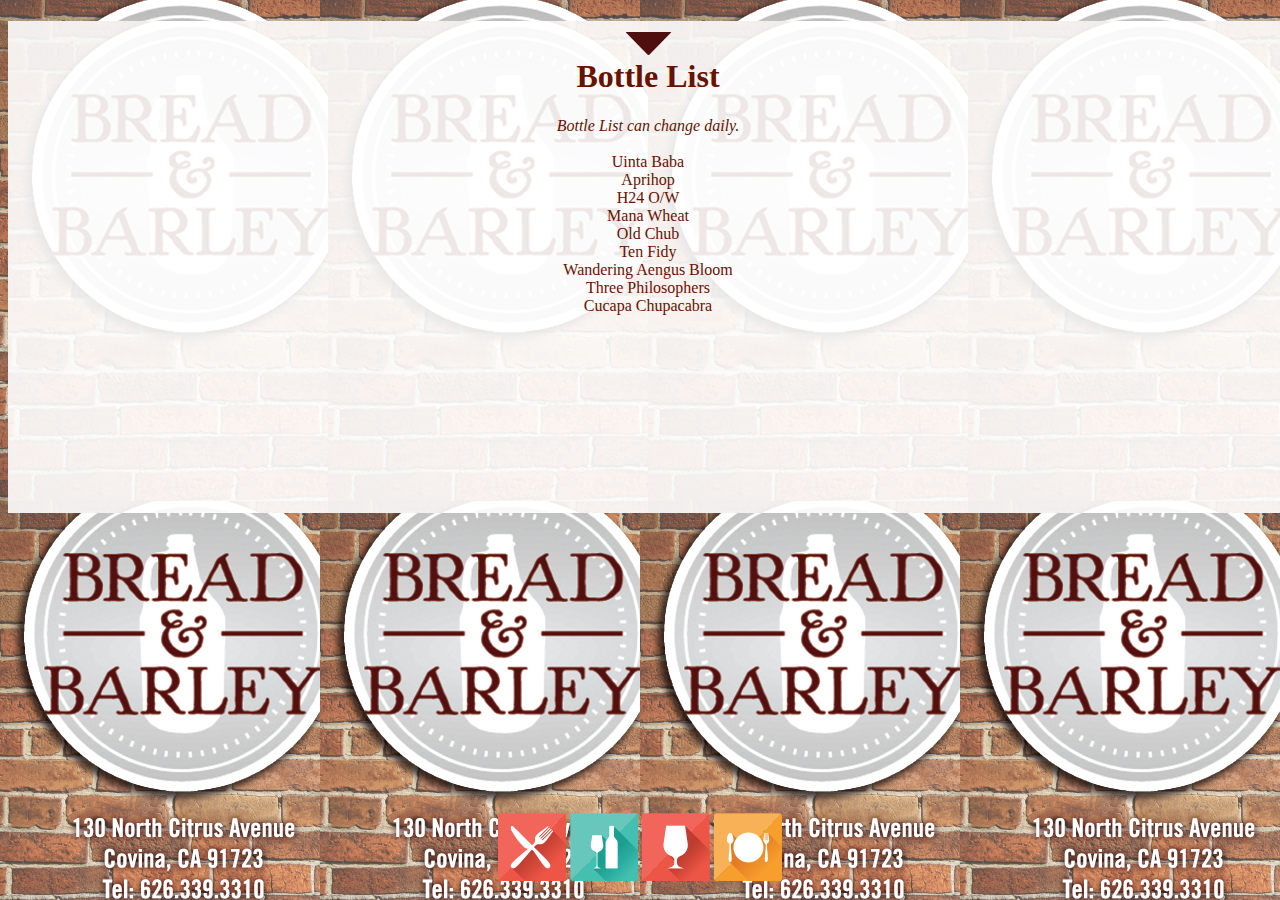
<file: Bread and Barley 2/bottle_list.html>
<!DOCTYPE html>
<html>
<head>
    <meta http-equiv="Content-Type" content="text/html; charset=UTF-8" />
    <meta name="format-detection" content="telephone=no" />
    <meta name="viewport" content="user-scalable=no, initial-scale=1, maximum-scale=1, minimum-scale=1, width=device-width, height=device-height," />
    <link rel="stylesheet" type="text/css" href="css/index.css" />
    <link rel="stylesheet" href="css/animations.css" /> 
    <link rel="text/javascript" href="js/jquery-1.11.0.min.js" />
</head>

<body style="background-image:url(img/address-iphone-portrait.png); width:100%">
    <div class="pullUp" style="background-image:url('img/trans-iphone-portrait.png'); position:relative; color:#681200; text-align:center; width:100%">
        <h1><a href="drinks.html" id="btn"><center><img src="img/triangle_button.png" align="center"></center></a>
            Bottle List</h1>
            <div id="list">
                <center><em>Bottle List can change daily.</em></center><br>
                <ul>
                    <li>Uinta Baba</li>
                    <li>Aprihop
                    <li>H24 O/W</li>
                    <li>Mana Wheat</li>
                    <li>Old Chub</li>
                    <li>Ten Fidy</li>
                    <li>Wandering Aengus Bloom</li>
                    <li>Three Philosophers</li>
                    <li>Cucapa Chupacabra</li> 
                </ul>
            </div>
        <br><br><br><br><br><br><br><br><br><br><br>
        </div>
    <footer>
        <div id="fixed_footer">
             <ul>
                <li style="display:inline"><a href="menu.html"><img src="img/Menu.png"></a></li>  
                <li style="display:inline"><a href="drinks.html"><img src="img/Drinks.png"></a></li>
                <li style="display:inline"><a href="events.html"><img src="img/Events.png"></a></li>   
                <li style="display:inline"><a href="reservations.html"><img src="img/Reservations.png"></a></li>                                        
            </ul>    
         </div>
    </footer>
</body>
<html>
</file>
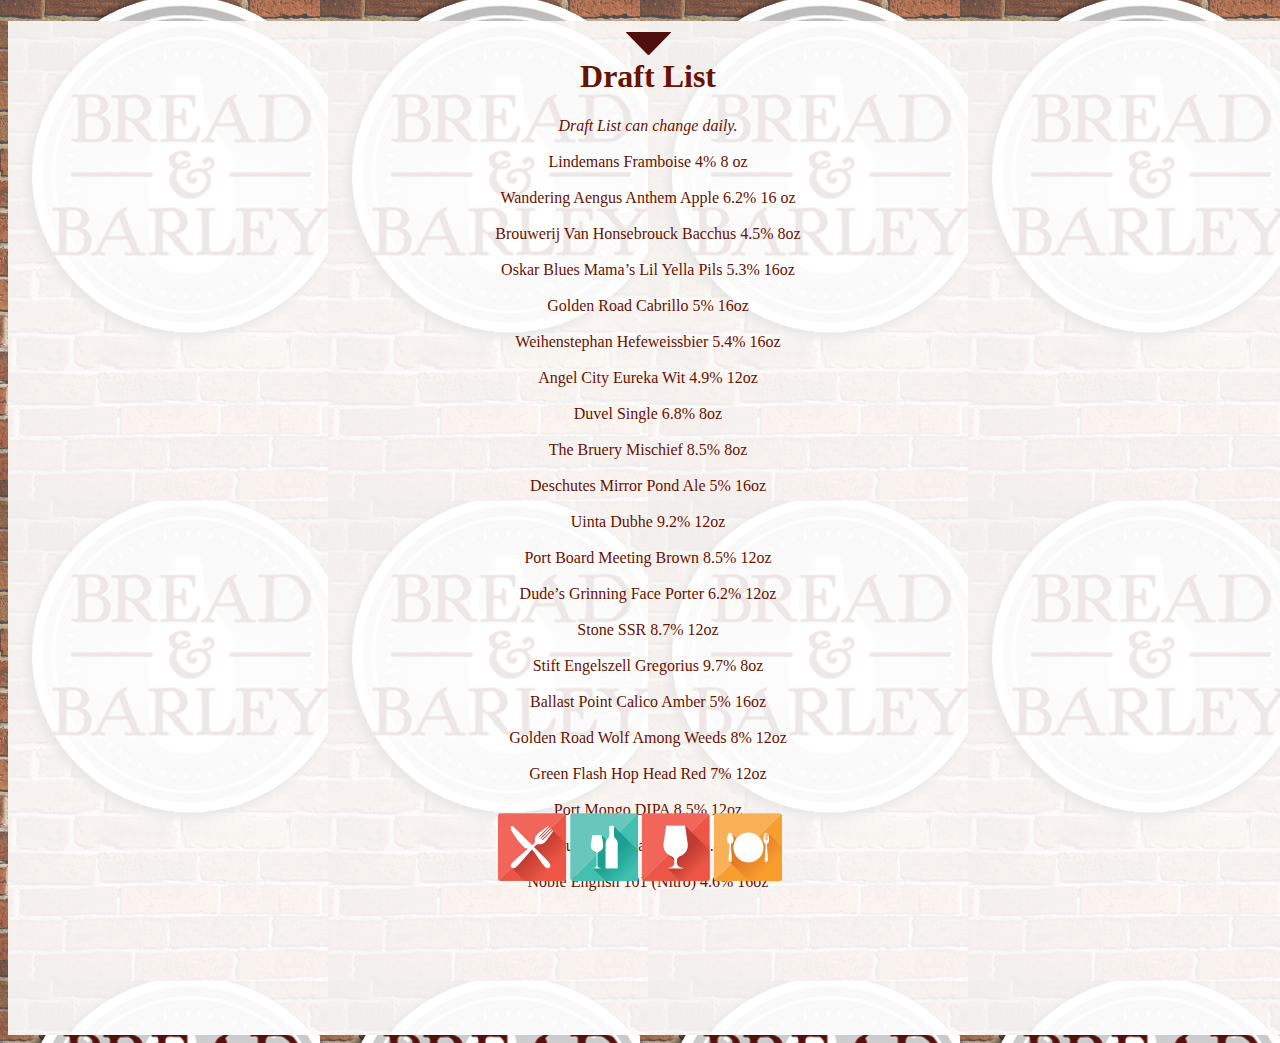
<file: Bread and Barley 2/draft_list.html>
<!DOCTYPE html>
<html>
<head>
    <meta http-equiv="Content-Type" content="text/html; charset=UTF-8" />
    <meta name="format-detection" content="telephone=no" />
    <meta name="viewport" content="user-scalable=no, initial-scale=1, maximum-scale=1, minimum-scale=1, width=device-width, height=device-height," />
    <link rel="stylesheet" type="text/css" href="css/index.css" />
    <link rel="stylesheet" href="css/animations.css" /> 
    <link rel="text/javascript" href="js/jquery-1.11.0.min.js" />
</head>

<body style="background-image:url(img/address-iphone-portrait.png); width:100%">
    <div class="pullUp" style="background-image:url('img/trans-iphone-portrait.png'); position:relative; color:#681200; text-align:center; width:100%">
        <h1><a href="drinks.html" id="btn"><center><img src="img/triangle_button.png" align="center"></center></a>
            Draft List</h1>
            <div id="list">
                <center><em>Draft List can change daily.</em></center><br>
                <ul>
                    <li>Lindemans Framboise 4% 8 oz</li><br/>
                    <li>Wandering Aengus Anthem Apple 6.2% 16 oz</li><br/>
                    <li>Brouwerij Van Honsebrouck Bacchus 4.5% 8oz</li><br/>
                    <li>Oskar Blues Mama’s Lil Yella Pils 5.3% 16oz</li><br/>
                    <li>Golden Road Cabrillo 5% 16oz</li><br/>
                    <li>Weihenstephan Hefeweissbier 5.4% 16oz</li><br/>
                    <li>Angel City Eureka Wit 4.9% 12oz</li><br/>
                    <li>Duvel Single 6.8% 8oz</li><br/>
                    <li>The Bruery Mischief 8.5% 8oz</li><br/>
                    <li>Deschutes Mirror Pond Ale 5% 16oz</li><br/>
                    <li>Uinta Dubhe 9.2% 12oz</li><br/>
                    <li>Port Board Meeting Brown 8.5% 12oz</li><br/>
                    <li>Dude’s Grinning Face Porter 6.2% 12oz</li><br/>
                    <li>Stone SSR 8.7% 12oz</li><br/>
                    <li>Stift Engelszell Gregorius 9.7% 8oz</li><br/>
                    <li>Ballast Point Calico Amber 5% 16oz</li><br/>
                    <li>Golden Road Wolf Among Weeds 8% 12oz</li><br/>
                    <li>Green Flash Hop Head Red 7% 12oz</li><br/>
                    <li>Port Mongo DIPA 8.5% 12oz</li><br/>
                    <li>Deschutes Obsidian(Nitro) 6.4% 12oz</li><br/>
                    <li>Noble English 101 (Nitro) 4.6% 16oz</li>
                </ul>
            </div>
        <br><br><br><br><br><br><br><br>
        </div>
    <footer>
        <div id="fixed_footer">
             <ul>
                <li style="display:inline"><a href="menu.html"><img src="img/Menu.png"></a></li>  
                <li style="display:inline"><a href="drinks.html"><img src="img/Drinks.png"></a></li>
                <li style="display:inline"><a href="events.html"><img src="img/Events.png"></a></li>   
                <li style="display:inline"><a href="reservations.html"><img src="img/Reservations.png"></a></li>                                        
            </ul>    
         </div>
    </footer>
</body>
<html>
</file>
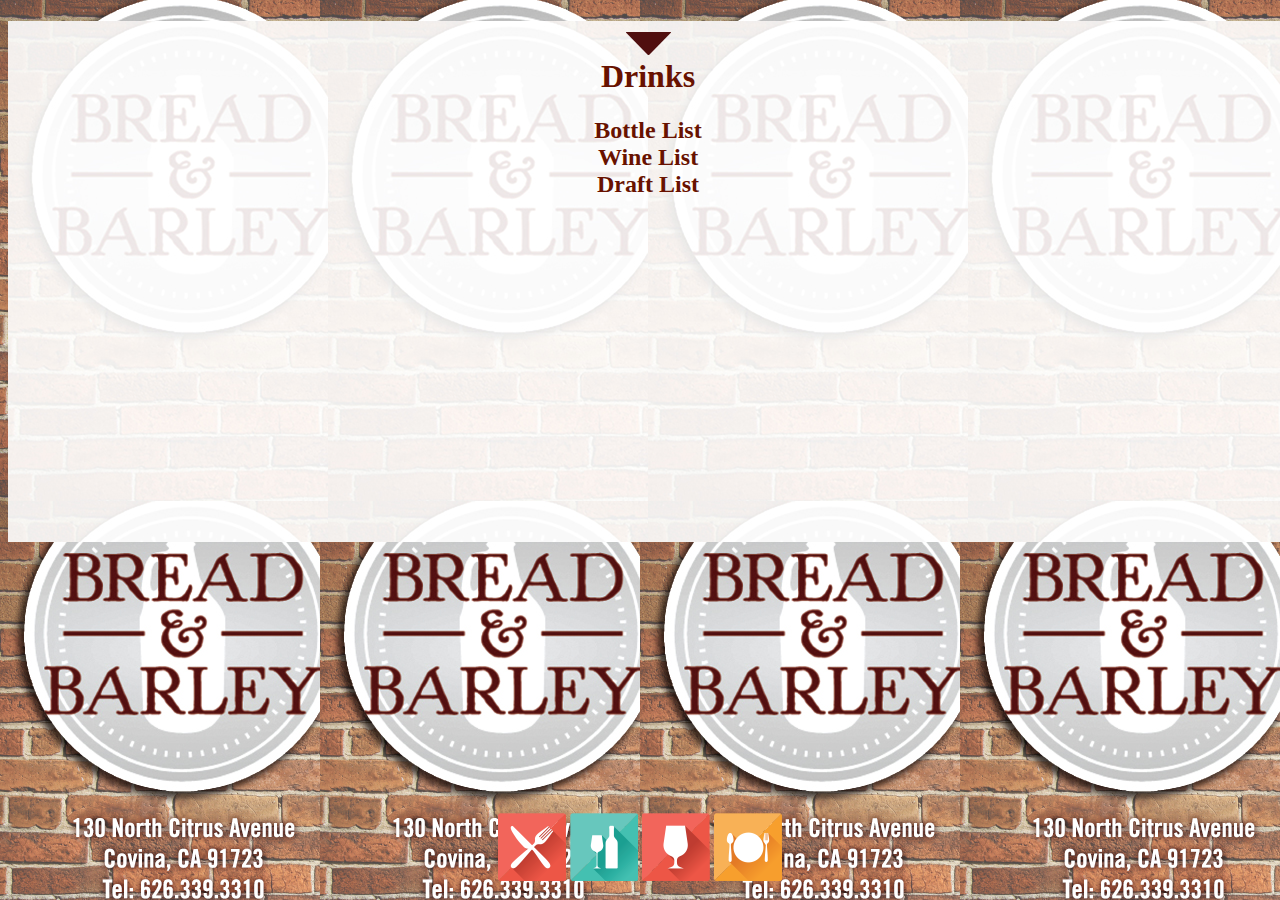
<file: Bread and Barley 2/drinks.html>
<!DOCTYPE html>
<html>
<head>
    <meta http-equiv="Content-Type" content="text/html; charset=UTF-8" />
    <meta name="format-detection" content="telephone=no" />
    <meta name="viewport" content="user-scalable=no, initial-scale=1, maximum-scale=1, minimum-scale=1, width=device-width, height=device-height," />
    <link rel="stylesheet" type="text/css" href="css/index.css" />
    <link rel="stylesheet" href="css/animations.css" /> 
    <link rel="text/javascript" href="js/jquery-1.11.0.min.js" />
</head>

<body style="background-image:url(img/address-iphone-portrait.png); width:100%">
    <div class="pullUp" style="background-image:url('img/trans-iphone-portrait.png'); position:relative; color:#681200; text-align:center; width:100%">

        <h1><a href="index.html" id="btn"><center><img src="img/triangle_button.png" align="center"></center></a>
            Drinks</h1>
            <h2>
                <ul class="lists">
                    <li><a href="bottle_list.html">Bottle List</a></li>
                    <li><a href="wine_list.html">Wine List</a></li>
                    <li><a href="draft_list.html">Draft List</a></li> 
                </ul>
            </h2>
        <br><br><br><br><br><br><br><br><br><br><br><br><br><br><br><br><br><br>
    </div>   
    <footer>
        <div id="fixed_footer">
             <ul>
                <li style="display:inline"><a href="menu.html"><img src="img/Menu.png"></a></li>  
                <li style="display:inline"><a href="drinks.html"><img src="img/Drinks.png"></a></li>
                <li style="display:inline"><a href="events.html"><img src="img/Events.png"></a></li>   
                <li style="display:inline"><a href="reservations.html"><img src="img/Reservations.png"></a></li>                                        
            </ul>    
         </div>
    </footer>
    
    <script>
      $(this).addClass("pullUp");

</script>

</body>
<html>
</file>
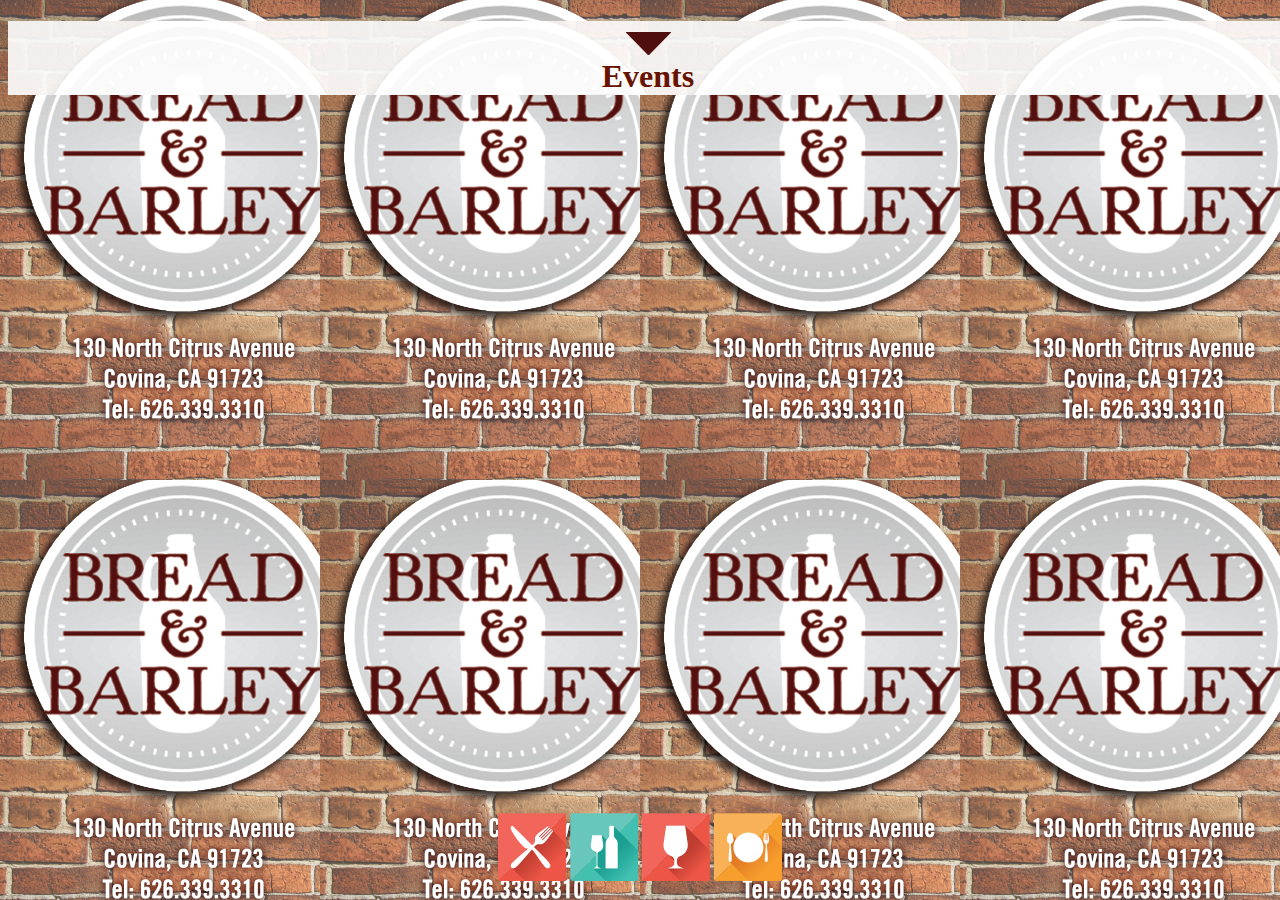
<file: Bread and Barley 2/events.html>
<!DOCTYPE html>
<html>
<head>
    <meta http-equiv="Content-Type" content="text/html; charset=UTF-8" />
    <meta name="format-detection" content="telephone=no" />
    <meta name="viewport" content="user-scalable=no, initial-scale=1, maximum-scale=1, minimum-scale=1, width=device-width, height=device-height," />
    <link rel="stylesheet" type="text/css" href="css/index.css" />
    <link rel="stylesheet" href="css/animations.css" /> 
    <link rel="text/javascript" href="js/jquery-1.11.0.min.js" />
</head>

<body style="background-image:url(img/address-iphone-portrait.png); width:100%">
    <div class="pullUp" style="background-image:url('img/trans-iphone-portrait.png'); position:relative; color:#681200; text-align:center; width:100%">
        <h1><a href="drinks.html" id="btn"><center><img src="img/triangle_button.png" align="center"></center></a>
            Events</h1>
            <div>  
            <script>
                $('#events').on('pageint', function(){
                var request = $.ajax({
                    url: "http://humblydesign.com/send.php", 
                    type: "GET",
                    data: { content: "content"},
                    dataType: "html"
                });
                
                
                request.done(function( msg ) {
                console.log(msg);
                $("body").html(msg); // Output the message straight to the body
                });

                request.fail(function( jqXHR, textStatus ) {
                alert( "Request failed: " + textStatus );
                });
               });
            </script>
            </div>            
        </div>       
    <footer>
        <div id="fixed_footer">
             <ul>
                <li style="display:inline"><a href="menu.html"><img src="img/Menu.png"></a></li>  
                <li style="display:inline"><a href="drinks.html"><img src="img/Drinks.png"></a></li>
                <li style="display:inline"><a href="events.html"><img src="img/Events.png"></a></li>   
                <li style="display:inline"><a href="reservations.html"><img src="img/Reservations.png"></a></li>                                        
            </ul>    
         </div>
    </footer>
    
</body>
<html>
</file>
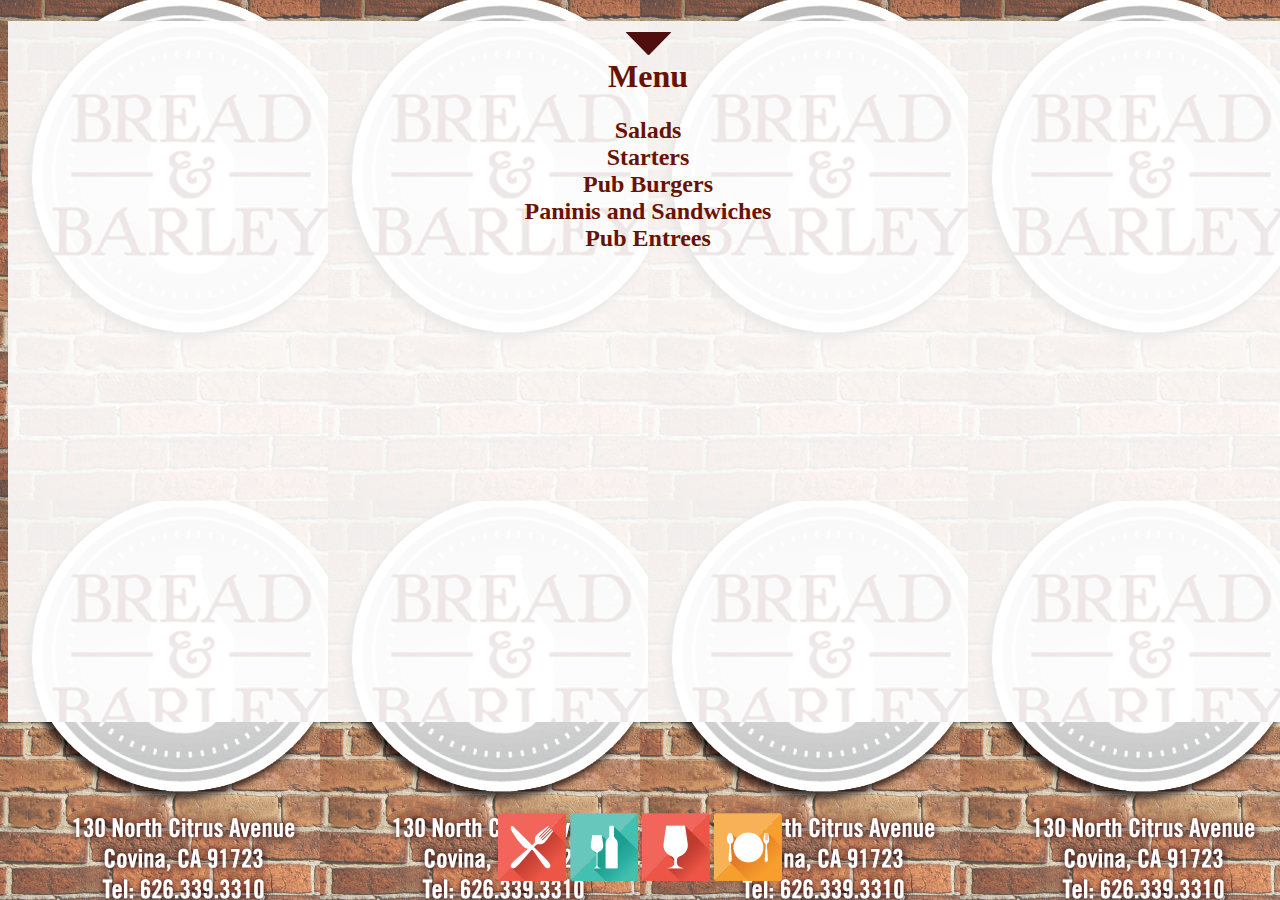
<file: Bread and Barley 2/menu.html>
<!DOCTYPE html>
<html>
<head>
    <meta http-equiv="Content-Type" content="text/html; charset=UTF-8" />
    <meta name="format-detection" content="telephone=no" />
    <meta name="viewport" content="user-scalable=no, initial-scale=1, maximum-scale=1, minimum-scale=1, width=device-width, height=device-height," />
    <link rel="stylesheet" type="text/css" href="css/index.css" />
    <link rel="stylesheet" href="css/animations.css" /> 
    <link rel="text/javascript" href="js/jquery-1.11.0.min.js" />
</head>
    
<body style="background-image:url(img/address-iphone-portrait.png); width:100%" id="menu">
    <div class="pullUp" style="background-image:url('img/trans-iphone-portrait.png'); position:relative; color:#681200; text-align:center; width:100%">
        <h1><a href="index.html" id="btn"><center><img src="img/triangle_button.png" align="center"></center></a>
            Menu</h1>
        <h2>
            <ul>
                <li><a href="salads.html" >Salads</a></li>
                <li><a href="starters.html" >Starters</a></li>
                <li><a href="pub_burgers.html" >Pub Burgers</a></li> 
                <li><a href="paninis_sandwiches.html" >Paninis and Sandwiches</a></li>
                <li><a href="pub_entrees.html" >Pub Entrees</a></li>                     
            </ul>
            <br><br><br><br><br><br><br><br><br><br>
        </h2> 
         <br><br><br><br><br><br><br><br><br><br>

    </div>   
    <footer>
        <div id="fixed_footer">
             <ul>
                <li style="display:inline"><a href="menu.html"><img src="img/Menu.png"></a></li>  
                <li style="display:inline"><a href="drinks.html"><img src="img/Drinks.png"></a></li>
                <li style="display:inline"><a href="events.html"><img src="img/Events.png"></a></li>   
                <li style="display:inline"><a href="reservations.html"><img src="img/Reservations.png"></a></li>                                        
            </ul>    
         </div>
    </footer>
    
    <script>
		$(this).addClass("pullDown");
    </script>
</body>
<html>
</file>
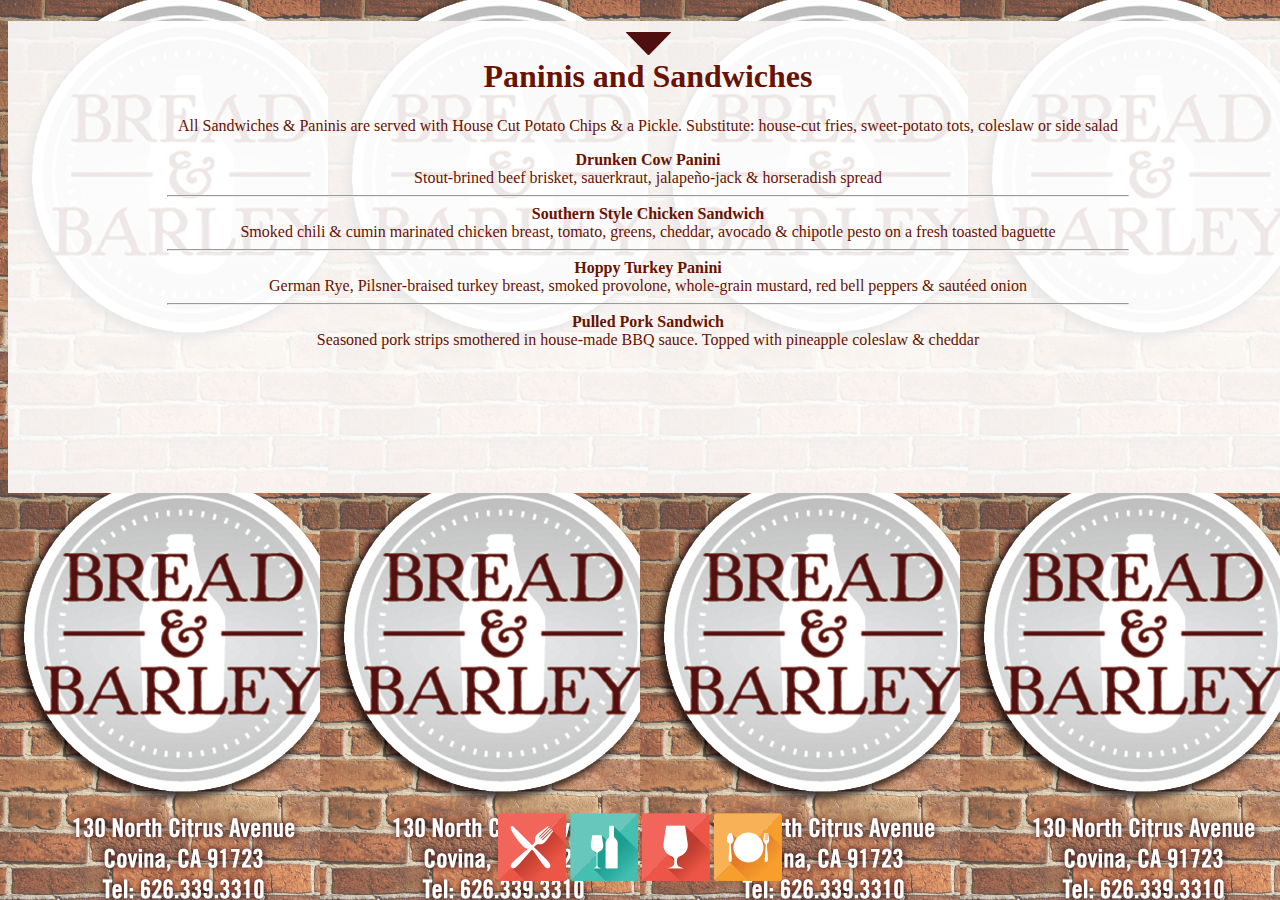
<file: Bread and Barley 2/paninis_sandwiches.html>
<!DOCTYPE html>
<html>
<head>
    <meta http-equiv="Content-Type" content="text/html; charset=UTF-8" />
    <meta name="format-detection" content="telephone=no" />
    <meta name="viewport" content="user-scalable=no, initial-scale=1, maximum-scale=1, minimum-scale=1, width=device-width, height=device-height," />
    <link rel="stylesheet" type="text/css" href="css/index.css" />
    <link rel="stylesheet" href="css/animations.css" /> 
    <link rel="text/javascript" href="js/jquery-1.11.0.min.js" />
</head>

<body style="background-image:url(img/address-iphone-portrait.png); width:100%">
    <div class="pullUp" style="background-image:url('img/trans-iphone-portrait.png'); position:relative; color:#681200; text-align:center; width:100%">
        <h1><a href="menu.html" id="btn"><center><img src="img/triangle_button.png" align="center"></center></a>
            Paninis and Sandwiches</h1>
            <p>All Sandwiches & Paninis are served with House Cut Potato Chips & a Pickle.  Substitute: house-cut fries, sweet-potato tots, coleslaw or side salad
            </p>
            <ul>
               <li><strong>Drunken Cow Panini<br/>
                </strong>Stout-brined beef brisket, sauerkraut, jalapeño-jack & horseradish spread</li>
            </ul>
            <hr width="75%" />
            <ul>
                <li><strong>Southern Style Chicken Sandwich<br />
                </strong>Smoked chili & cumin marinated chicken breast, tomato, greens, cheddar, avocado & chipotle pesto on a fresh toasted baguette</li>
            </ul>
            <hr width="75%" />
            <ul>
                <li><strong>Hoppy Turkey Panini<br />
                </strong>German Rye, Pilsner-braised turkey breast, smoked provolone, whole-grain mustard, red bell peppers & sautéed onion</li>
            </ul>
            <hr width="75%" />
            <ul>
                <li><strong>Pulled Pork Sandwich<br />
                </strong>Seasoned pork strips smothered in house-made BBQ sauce. Topped with pineapple coleslaw & cheddar</li>
            </ul>
        <br><br><br><br><br><br><br><br>
        </div>   
 
        <!--Footer-->
        <div id="fixed_footer">

             <ul>
                <li style="display:inline"><a href="menu.html"><img src="img/Menu.png"></a></li>  
                <li style="display:inline"><a href="drinks.html"><img src="img/Drinks.png"></a></li>
                <li style="display:inline"><a href="events.html"><img src="img/Events.png"></a></li>   
                <li style="display:inline"><a href="reservations.html"><img src="img/Reservations.png"></a></li>                                        
            </ul>    
        </div>       
</body>
<html>
</file>
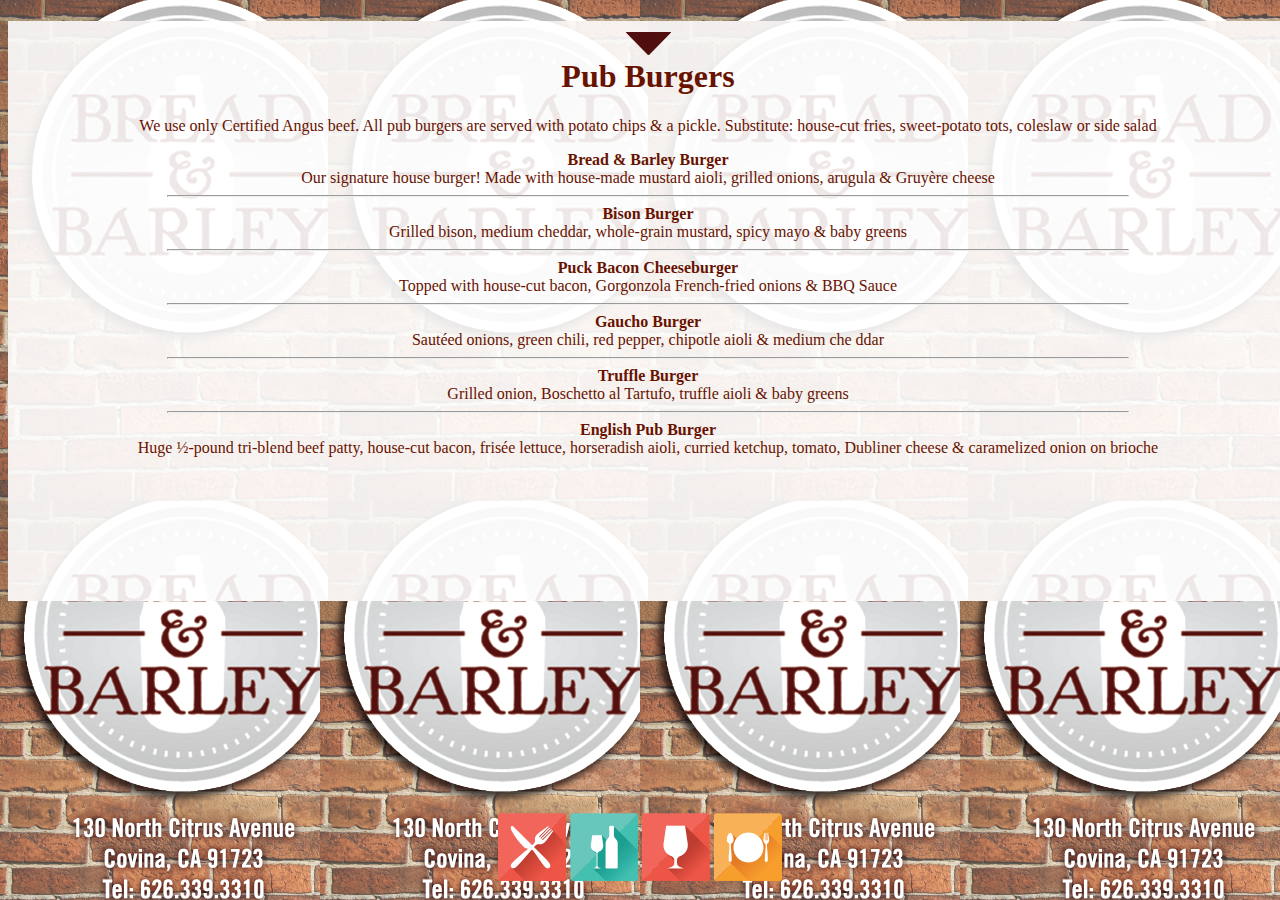
<file: Bread and Barley 2/pub_burgers.html>
<!DOCTYPE html>
<html>
<head>
    <meta http-equiv="Content-Type" content="text/html; charset=UTF-8" />
    <meta name="format-detection" content="telephone=no" />
    <meta name="viewport" content="user-scalable=no, initial-scale=1, maximum-scale=1, minimum-scale=1, width=device-width, height=device-height," />
    <link rel="stylesheet" type="text/css" href="css/index.css" />
    <link rel="stylesheet" href="css/animations.css" /> 
    <link rel="text/javascript" href="js/jquery-1.11.0.min.js" />
</head>

<body style="background-image:url(img/address-iphone-portrait.png); width:100%">
    <div class="pullUp" style="background-image:url('img/trans-iphone-portrait.png'); position:relative; color:#681200; text-align:center; width:100%">
        <h1><a href="menu.html" id="btn"><center><img src="img/triangle_button.png" align="center"></center></a>
            Pub Burgers</h1>
            <p>
                We use only Certified Angus beef.  All pub burgers are served with potato chips & a pickle. Substitute: house-cut fries, sweet-potato tots, coleslaw or side salad
            </p>
            <ul>
                <li><strong>Bread & Barley Burger<br/>
                </strong>Our signature house burger! Made with house-made mustard aioli, grilled onions, arugula & Gruyère cheese</li>
            </ul>
            <hr width="75%" />
            <ul>
                <li><strong>Bison Burger<br />
                </strong>Grilled bison, medium cheddar, whole-grain mustard, spicy mayo & baby greens</li>
            </ul>
            <hr width="75%" />
            <ul>
                <li><strong>Puck Bacon Cheeseburger<br />
                </strong>Topped with house-cut bacon, Gorgonzola French-fried onions & BBQ Sauce</li>
            </ul>
            <hr width="75%" />
            <ul>
                <li><strong>Gaucho Burger<br />
                </strong>Sautéed onions, green chili, red pepper, chipotle aioli & medium che ddar</li>
             </ul>
            <hr width="75%" />            
             <ul>
                <li><strong>Truffle Burger<br />
                </strong>Grilled onion, Boschetto al Tartufo, truffle aioli & baby greens</li>
             </ul>
            <hr width="75%" />            
             <ul>
                <li><strong>English Pub Burger<br />
                </strong>Huge ½-pound tri-blend beef patty, house-cut bacon, frisée lettuce, horseradish aioli, curried ketchup, tomato, Dubliner cheese & caramelized onion on brioche</li>
             </ul>        
            <br><br><br><br><br><br><br><br>
        </div>   
        <!--Footer-->
        <div id="fixed_footer">

             <ul>
                <li style="display:inline"><a href="menu.html"><img src="img/Menu.png"></a></li>  
                <li style="display:inline"><a href="drinks.html"><img src="img/Drinks.png"></a></li>
                <li style="display:inline"><a href="events.html"><img src="img/Events.png"></a></li>   
                <li style="display:inline"><a href="reservations.html"><img src="img/Reservations.png"></a></li>                                        
            </ul>    
        </div>  
    
</body>
<html>
</file>
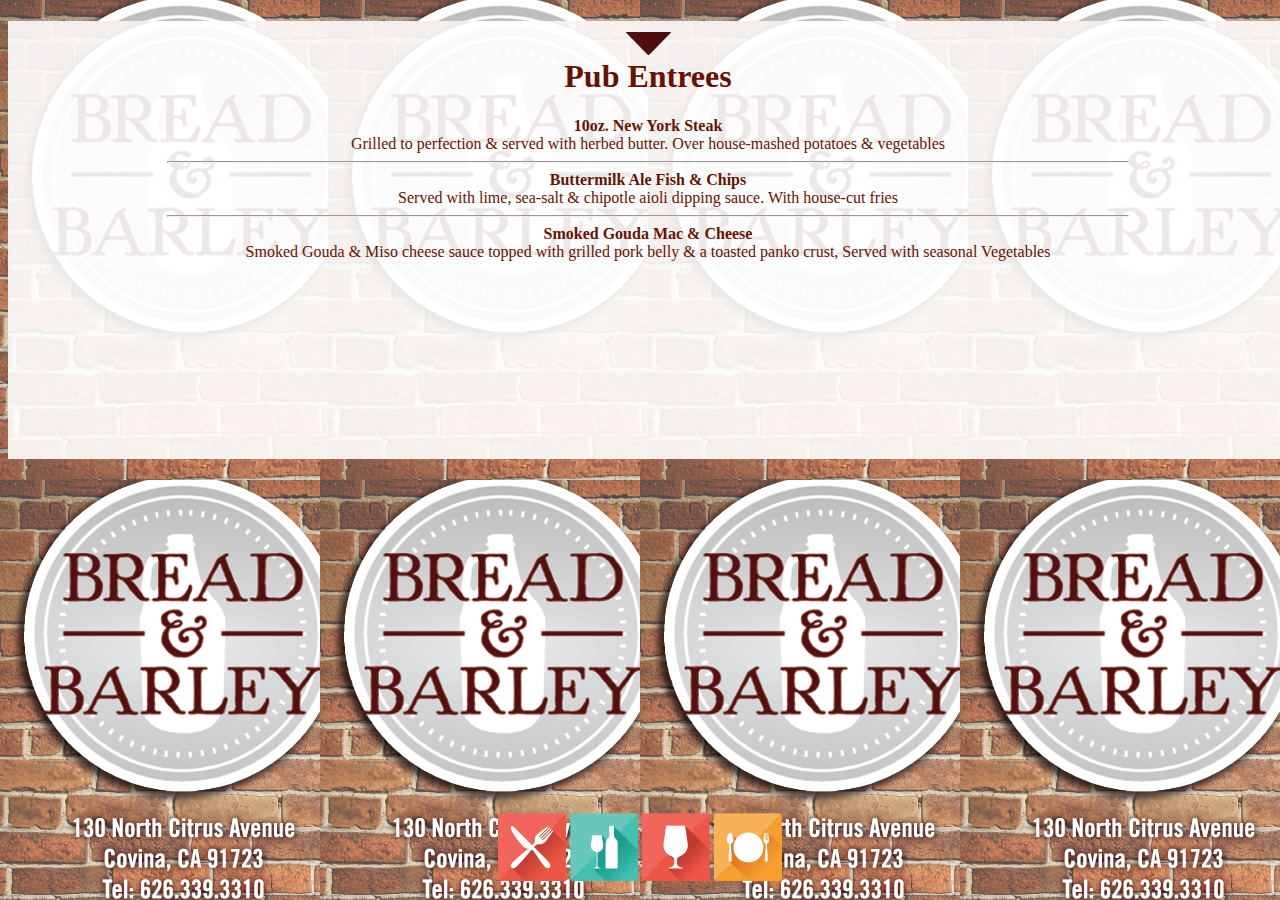
<file: Bread and Barley 2/pub_entrees.html>
<!DOCTYPE html>
<html>
<head>
    <meta http-equiv="Content-Type" content="text/html; charset=UTF-8" />
    <meta name="format-detection" content="telephone=no" />
    <meta name="viewport" content="user-scalable=no, initial-scale=1, maximum-scale=1, minimum-scale=1, width=device-width, height=device-height," />
    <link rel="stylesheet" type="text/css" href="css/index.css" />
    <link rel="stylesheet" href="css/animations.css" /> 
    <link rel="text/javascript" href="js/jquery-1.11.0.min.js" />
</head>

<body style="background-image:url(img/address-iphone-portrait.png); width:100%">
    <div class="pullUp" style="background-image:url('img/trans-iphone-portrait.png'); position:relative; color:#681200; text-align:center; width:100%">
        <h1><a href="menu.html" id="btn"><center><img src="img/triangle_button.png" align="center"></center></a>
            Pub Entrees</h1>
            <ul>
               <li><strong>10oz. New York Steak<br/>
                </strong>Grilled to perfection & served with herbed butter. Over house-mashed potatoes & vegetables</li>
            </ul>
            <hr width="75%" />
            <ul>
                <li><strong>Buttermilk Ale Fish & Chips<br />
                </strong>Served with lime, sea-salt & chipotle aioli dipping sauce. With house-cut fries</li>
            </ul>
            <hr width="75%" />
            <ul>
                <li><strong>Smoked Gouda Mac & Cheese<br />
                </strong>Smoked Gouda & Miso cheese sauce topped with grilled pork belly & a toasted panko crust, Served with seasonal Vegetables</li>
            </ul>
        <br><br><br><br><br><br><br><br><br><br><br>
    </div>   
 
        <!--Footer-->
        <div id="fixed_footer">

             <ul>
                <li style="display:inline"><a href="menu.html"><img src="img/Menu.png"></a></li>  
                <li style="display:inline"><a href="drinks.html"><img src="img/Drinks.png"></a></li>
                <li style="display:inline"><a href="events.html"><img src="img/Events.png"></a></li>   
                <li style="display:inline"><a href="reservations.html"><img src="img/Reservations.png"></a></li>                                        
            </ul>    
        </div>  
    
</body>
<html>
</file>
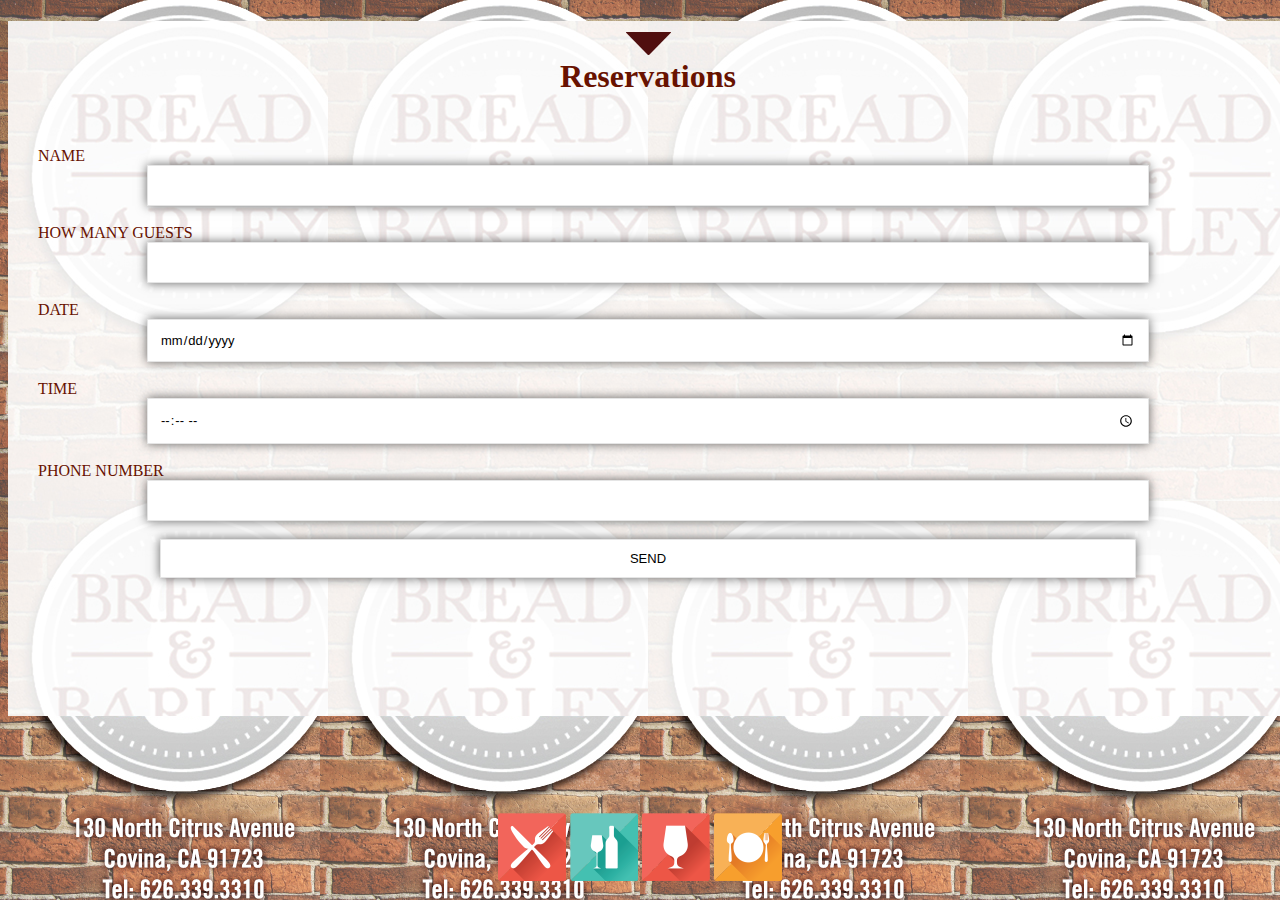
<file: Bread and Barley 2/reservations.html>
<!DOCTYPE html>
<html>
<head>
    <meta http-equiv="Content-Type" content="text/html; charset=UTF-8" />
    <meta name="format-detection" content="telephone=no" />
    <meta name="viewport" content="user-scalable=no, initial-scale=1, maximum-scale=1, minimum-scale=1, width=device-width, height=device-height," />
    <link rel="stylesheet" type="text/css" href="css/index.css" />
    <link rel="stylesheet" href="css/animations.css" /> 
    <link rel="text/javascript" href="js/jquery-1.11.0.min.js" />
    <script>$.mobile.allowCrossDomainPages = true;</script>    
</head>
    
<body style="background-image:url(img/address-iphone-portrait.png); width:100%">
    <div class="pullUp" style="background-image:url('img/trans-iphone-portrait.png'); position:relative; color:#681200; width:100%">
        <h1 style="text-align:center"><a href="index.html" id="btn"><center><img src="img/triangle_button.png" align="center"></center></a>
            Reservations</h1>
        <form id="form" action="http://humblydesign.com/send.php" style="padding:30px; margin:0 auto">
            <label for="name">NAME</label><br>
            <div align="center">
                <input type="text" id="name" name="name">
            </div><br>
            <label for="guests">HOW MANY GUESTS</label><br>            
            <div align="center">
                <input type="number" id="guests" name="guests">
            </div><br> 
            <label for="date">DATE</label><br>            
            <div align="center">
                <input type="date" id="date" name="date">
            </div><br>  
            <label for="time">TIME</label><br>            
            <div align="center">
                <input type="time" id="time" name="time">
            </div><br>  
            <label for="phone">PHONE NUMBER</label><br>            
            <div align="center">
                <input type="tel" id="phone" name="phone">
            </div><br>
            <div align="center">
                <input type="submit" name="submit" value="SEND">
            </div>
        </form>
        <br><br><br><br><br><br>
        <script type="text/javascript">
            $(document).ready(function() {
                $("form").submit(function() {
                    if ($("#name").val() === ""){
                        alert("Please enter your name");
                        event.preventDefault();
                        return false;
                    }
                    if ($("#guests").val() === ""){
                        alert("Please enter the number of guests");
                        event.preventDefault();
                        return false;
                    }
                    if ($("#date").val() === ""){
                        alert("Please enter a date");
                        event.preventDefault();
                        return false;
                    
                    }   
                    if ($("#name").val() === ""){
                        alert("Please enter a time");
                        event.preventDefault();
                        return false;
                    }     
                    if ($("#phone").val() === ""){
                        alert("Please enter your phone number for confirmation");
                        event.preventDefault();
                        return false;
                    }  else {                 
                        alert("Sending reservation! Please wait for confirmation");
                        //data to be sent to server
                        get_data = {'name':name, 'guests':guests, 'date':date, 'time':time, 'phone':phone};
            
                        //Ajax post data to server
                        $.get('http://humblydesign.com/send.php', get_data, function(data){  
                            //reset values in all input fields
                            $('#form input').val(''); 
                            $('#form textarea').val(''); 
                
                            }).fail(function(err) {  //load any error data
                                $("#result").hide().html('<div class="error">'+err.statusText+'</div>').slideDown();
                                });
                        }
                    });                    
                    return false;
                });
        </script>

     </div>       

    
    <footer>
        <div id="fixed_footer">
             <ul>
                <li style="display:inline"><a href="menu.html"><img src="img/Menu.png"></a></li>  
                <li style="display:inline"><a href="drinks.html"><img src="img/Drinks.png"></a></li>
                <li style="display:inline"><a href="events.html"><img src="img/Events.png"></a></li>   
                <li style="display:inline"><a href="reservations.html"><img src="img/Reservations.png"></a></li>                                        
            </ul>    
         </div>
    </footer>

</body>
<html>
</file>
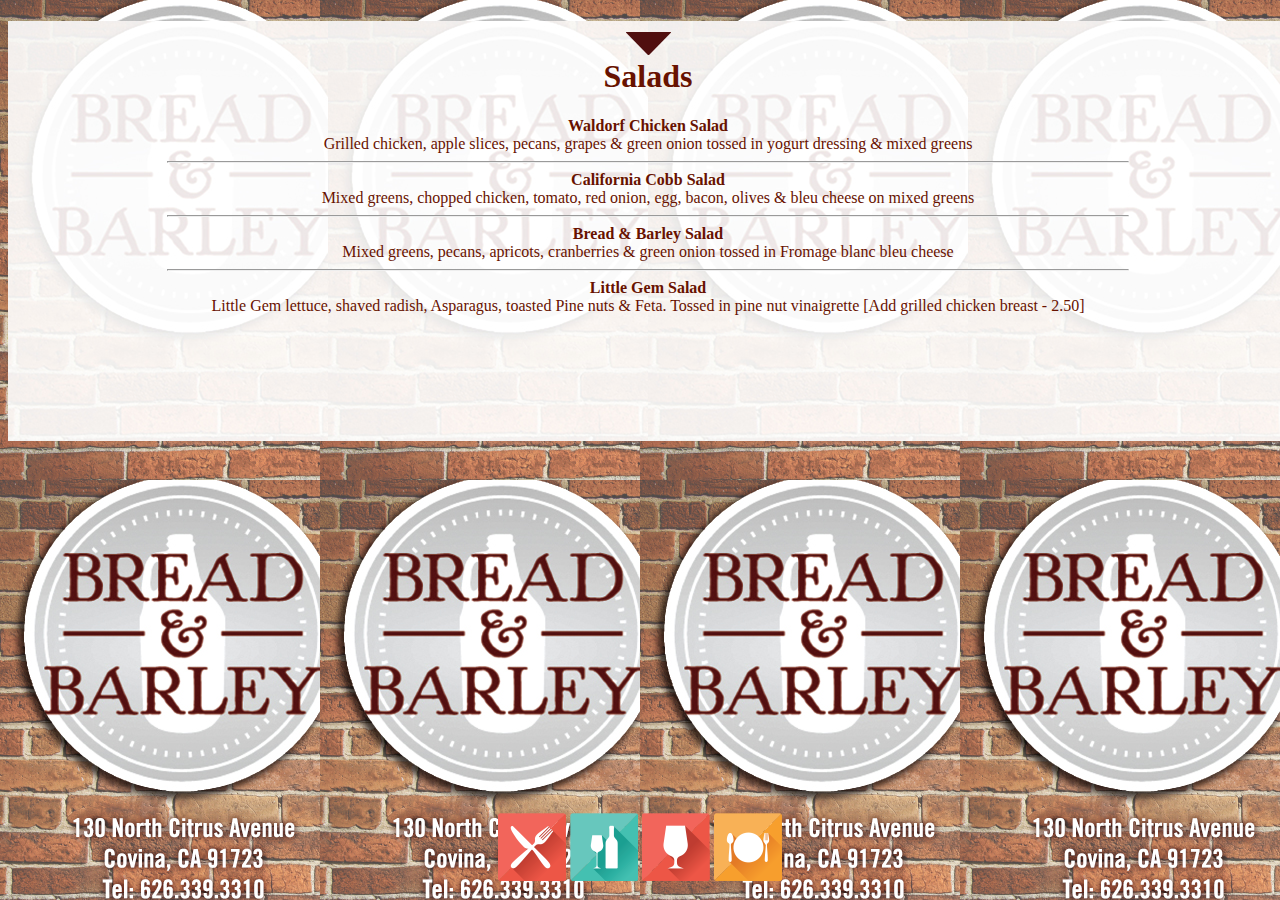
<file: Bread and Barley 2/salads.html>
<!DOCTYPE html>
<html>
<head>
    <meta http-equiv="Content-Type" content="text/html; charset=UTF-8" />
    <meta name="format-detection" content="telephone=no" />
    <meta name="viewport" content="user-scalable=no, initial-scale=1, maximum-scale=1, minimum-scale=1, width=device-width, height=device-height," />
    <link rel="stylesheet" type="text/css" href="css/index.css" />
    <link rel="stylesheet" href="css/animations.css" /> 
    <link rel="text/javascript" href="js/jquery-1.11.0.min.js" />
</head>

<body style="background-image:url(img/address-iphone-portrait.png); width:100%">
    <div class="pullUp" style="background-image:url('img/trans-iphone-portrait.png'); position:relative; color:#681200; text-align:center; width:100%">
        <h1><a href="menu.html" id="btn"><center><img src="img/triangle_button.png" align="center"></center></a>
            Salads</h1>
            <ul>
                <li><strong>Waldorf Chicken Salad<br/>
                </strong>Grilled chicken, apple slices, pecans, grapes & green onion tossed in yogurt dressing & mixed greens</li>
            </ul>
            <hr width="75%" />
            <ul>
                <li><strong>California Cobb Salad<br />
                </strong>Mixed greens, chopped chicken, tomato, red onion, egg, bacon, olives & bleu cheese on mixed greens</li>
            </ul>
            <hr width="75%" />
            <ul>
                <li><strong>Bread & Barley Salad<br />
                </strong>Mixed greens, pecans, apricots, cranberries & green onion tossed in Fromage blanc bleu cheese</li>
            </ul>
            <hr width="75%" />
            <ul>
                <li><strong>Little Gem Salad<br />
                </strong>Little Gem lettuce, shaved radish, Asparagus, toasted Pine nuts & Feta. Tossed in pine nut vinaigrette [Add grilled chicken breast - 2.50]</li>
            </ul>
            <br><br><br><br><br><br><br>
        </div>   
    <footer>
        <div id="fixed_footer">
             <ul>
                <li style="display:inline"><a href="menu.html"><img src="img/Menu.png"></a></li>  
                <li style="display:inline"><a href="drinks.html"><img src="img/Drinks.png"></a></li>
                <li style="display:inline"><a href="events.html"><img src="img/Events.png"></a></li>   
                <li style="display:inline"><a href="reservations.html"><img src="img/Reservations.png"></a></li>                                        
            </ul>    
         </div>
    </footer>  
</body>
<html>
</file>
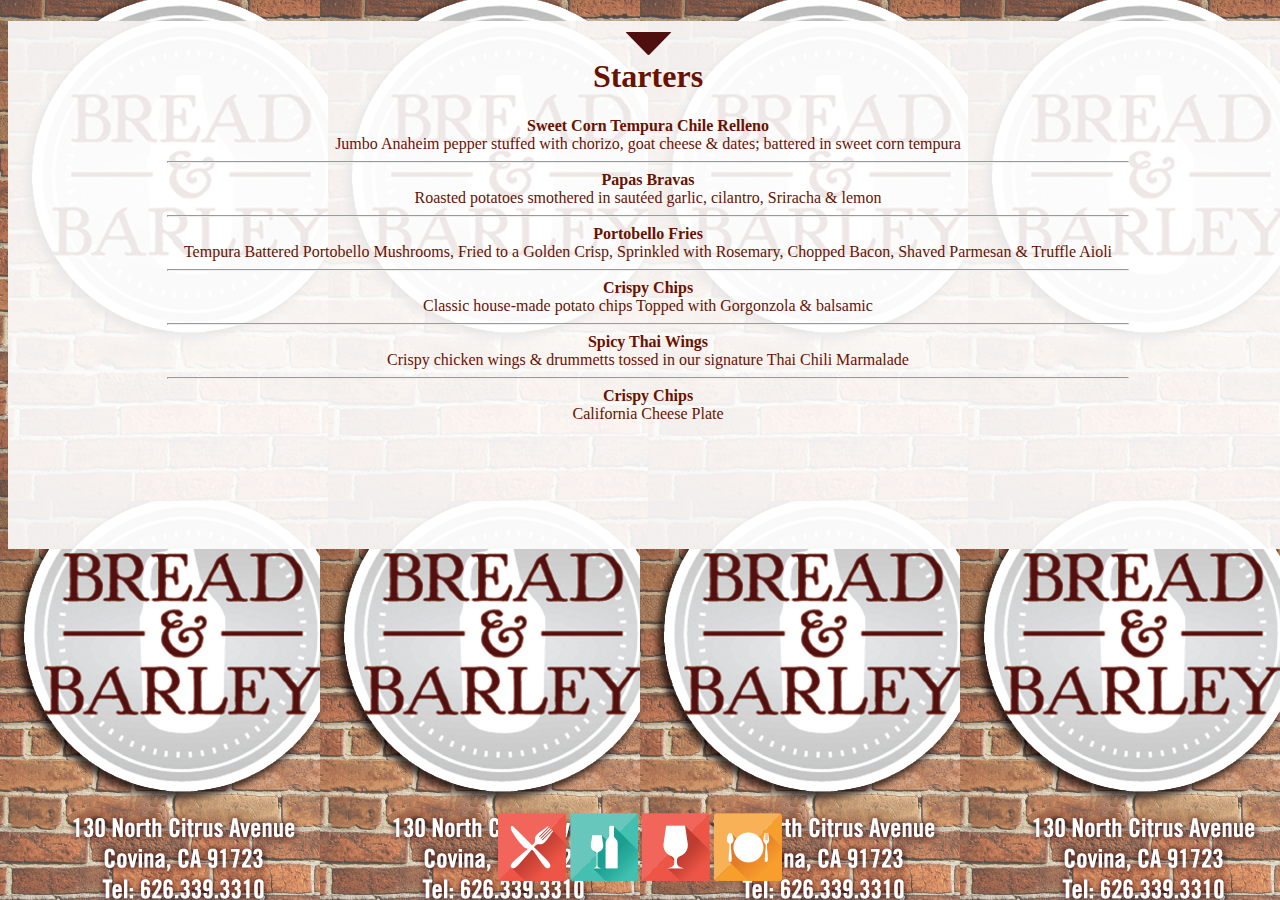
<file: Bread and Barley 2/starters.html>
<!DOCTYPE html>
<html>
<head>
    <meta http-equiv="Content-Type" content="text/html; charset=UTF-8" />
    <meta name="format-detection" content="telephone=no" />
    <meta name="viewport" content="user-scalable=no, initial-scale=1, maximum-scale=1, minimum-scale=1, width=device-width, height=device-height," />
    <link rel="stylesheet" type="text/css" href="css/index.css" />
    <link rel="stylesheet" href="css/animations.css" /> 
    <link rel="text/javascript" href="js/jquery-1.11.0.min.js" />
</head>

<body style="background-image:url(img/address-iphone-portrait.png); width:100%">
    <div class="pullUp" style="background-image:url('img/trans-iphone-portrait.png'); position:relative; color:#681200; text-align:center; width:100%">
        <h1><a href="menu.html" id="btn"><center><img src="img/triangle_button.png" align="center"></center></a>
            Starters</h1>
            <ul>
                <li><strong>Sweet Corn Tempura Chile Relleno<br/>
                </strong>Jumbo Anaheim pepper stuffed with chorizo, goat cheese & dates; battered in sweet corn tempura</li>
            </ul>
            <hr width="75%" />
            <ul>
                <li><strong>Papas Bravas<br />
                </strong>Roasted potatoes smothered in sautéed garlic, cilantro, Sriracha & lemon</li>
            </ul>
            <hr width="75%" />
            <ul>
                <li><strong>Portobello Fries<br />
                </strong>Tempura Battered Portobello Mushrooms, Fried to a Golden Crisp, Sprinkled with Rosemary, Chopped Bacon, Shaved Parmesan & Truffle Aioli</li>
            </ul>
            <hr width="75%" />
            <ul>
                <li><strong>Crispy Chips<br />
                </strong>Classic house-made potato chips Topped with Gorgonzola & balsamic</li>
            </ul>
            <hr width="75%" />            
            <ul>
                <li><strong>Spicy Thai Wings<br />
                </strong>Crispy chicken wings & drummetts tossed in our signature Thai Chili Marmalade</li>
            </ul>
            <hr width="75%" />            
            <ul>
                <li><strong>Crispy Chips<br />
                </strong>California Cheese Plate</li>
            </ul>  
        <br><br><br><br><br><br><br>
        </div>
 
        <!--Footer-->
        <div id="fixed_footer">

             <ul>
                <li style="display:inline"><a href="menu.html"><img src="img/Menu.png"></a></li>  
                <li style="display:inline"><a href="drinks.html"><img src="img/Drinks.png"></a></li>
                <li style="display:inline"><a href="events.html"><img src="img/Events.png"></a></li>   
                <li style="display:inline"><a href="reservations.html"><img src="img/Reservations.png"></a></li>                                        
            </ul>    
        </div>  
    
</body>
<html>
</file>
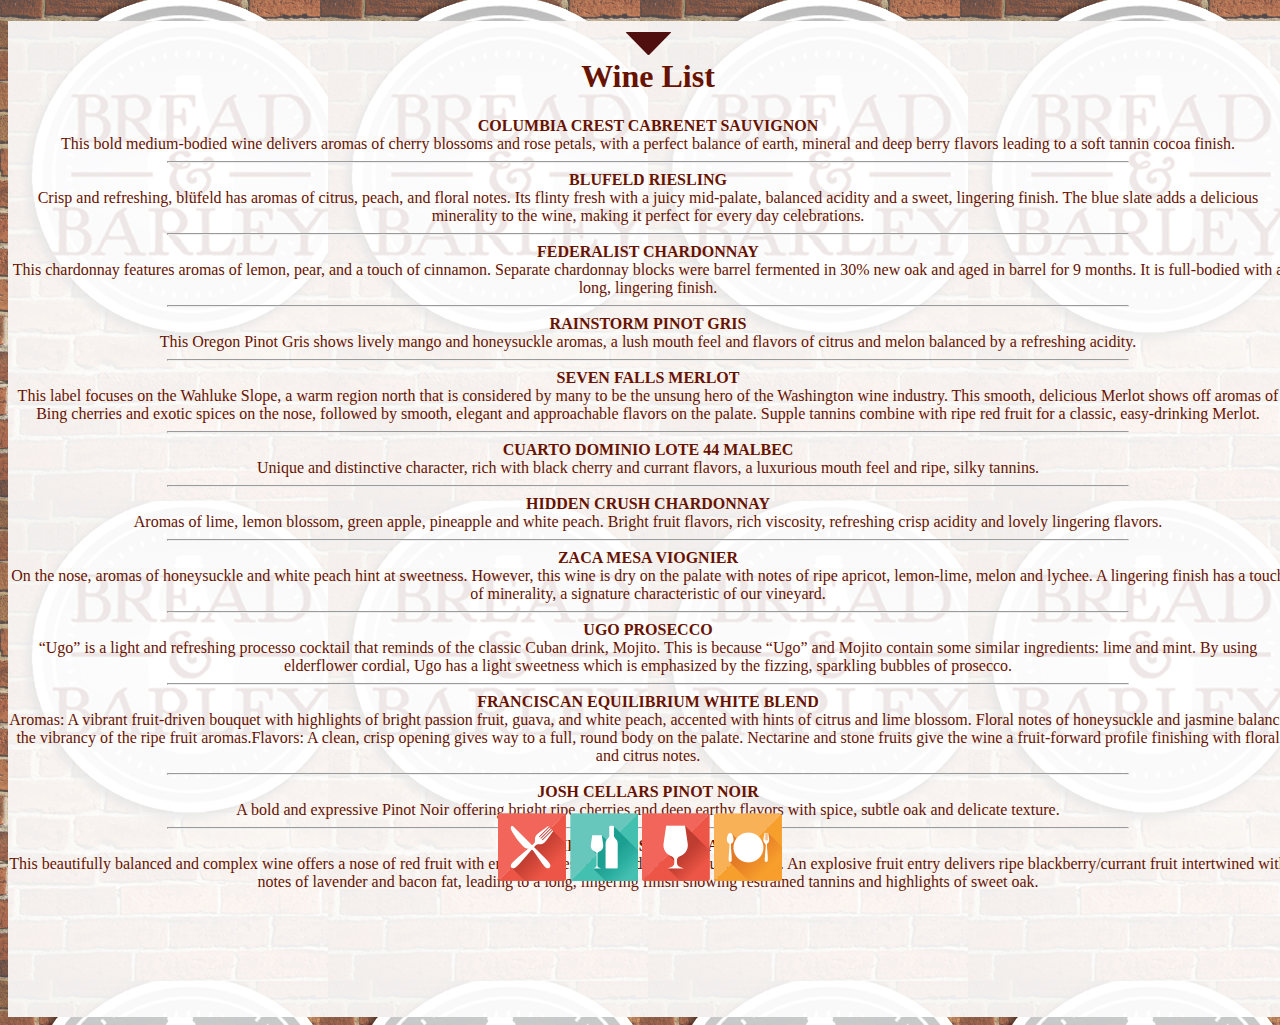
<file: Bread and Barley 2/wine_list.html>
<!DOCTYPE html>
<html>
<head>
    <meta http-equiv="Content-Type" content="text/html; charset=UTF-8" />
    <meta name="format-detection" content="telephone=no" />
    <meta name="viewport" content="user-scalable=no, initial-scale=1, maximum-scale=1, minimum-scale=1, width=device-width, height=device-height," />
    <link rel="stylesheet" type="text/css" href="css/index.css" />
    <link rel="stylesheet" href="css/animations.css" /> 
    <link rel="text/javascript" href="js/jquery-1.11.0.min.js" />
</head>

<body style="background-image:url(img/address-iphone-portrait.png); width:100%">
    <div class="pullUp" style="background-image:url('img/trans-iphone-portrait.png'); position:relative; color:#681200; text-align:center; width:100%">
        <h1><a href="drinks.html" id="btn"><center><img src="img/triangle_button.png" align="center"></center></a>
            Wine List</h1>
            <div>
                <ul style="margin: 0 auto";>
                    <li><strong>COLUMBIA CREST CABRENET SAUVIGNON<br/>
                    </strong>This bold medium-bodied wine delivers aromas of cherry blossoms and rose petals, with a perfect balance of earth, mineral and deep berry flavors leading to a soft tannin cocoa finish.</li>
                </ul>
                <hr width="75%" />
                <ul>
                    <li><strong>BLUFELD RIESLING<br />
                    </strong>Crisp and refreshing, blüfeld has aromas of citrus, peach, and floral notes. Its flinty fresh with a juicy mid-palate, balanced acidity and a sweet, lingering finish. The blue slate adds a delicious minerality to the wine, making it perfect for every day celebrations.</li>
                </ul>
                <hr width="75%" />
                <ul>
                    <li><strong>FEDERALIST CHARDONNAY<br />
                    </strong>This chardonnay features aromas of lemon, pear, and a touch of cinnamon. Separate chardonnay blocks were barrel fermented in 30% new oak and aged in barrel for 9 months. It is full-bodied with a long, lingering finish.</li>
                </ul>
                <hr width="75%" />
                <ul>
                    <li><strong>RAINSTORM PINOT GRIS<br />
                    </strong>This Oregon Pinot Gris shows lively mango and honeysuckle aromas, a lush mouth feel and flavors of citrus and melon balanced by a refreshing acidity.</li>
                </ul>
                <hr width="75%" />
                <ul>
                    <li><strong>SEVEN FALLS MERLOT<br />
                    </strong>This label focuses on the Wahluke Slope, a warm region north that is considered by many to be the unsung hero of the Washington wine industry. This smooth, delicious Merlot shows off aromas of Bing cherries and exotic spices on the nose, followed by smooth, elegant and approachable flavors on the palate. Supple tannins combine with ripe red fruit for a classic, easy-drinking Merlot.</li>
                </ul>
                <hr width="75%" />
                <ul>
                    <li><strong>CUARTO DOMINIO LOTE 44 MALBEC<br />
                    </strong>Unique and distinctive character, rich with black cherry and currant flavors, a luxurious mouth feel and ripe, silky tannins.</li>
                </ul>
                <hr width="75%" />
                <ul>
                    <li><strong>HIDDEN CRUSH CHARDONNAY<br />
                    </strong>Aromas of lime, lemon blossom, green apple, pineapple and white peach. Bright fruit flavors, rich viscosity, refreshing crisp acidity and lovely lingering flavors.</li>
                </ul>
                <hr width="75%" />
                <ul>
                    <li><strong>ZACA MESA VIOGNIER<br />
                    </strong>On the nose, aromas of honeysuckle and white peach hint at sweetness. However, this wine is dry on the palate with notes of ripe apricot, lemon-lime, melon and lychee. A lingering finish has a touch of minerality, a signature characteristic of our vineyard.</li>
                </ul>
                <hr width="75%" />
                <ul>
                    <li><strong>UGO PROSECCO<br />
                    </strong>“Ugo” is a light and refreshing processo cocktail that reminds of the classic Cuban drink, Mojito. This is because “Ugo” and Mojito contain some similar ingredients: lime and mint. By using elderflower cordial, Ugo has a light sweetness which is emphasized by the fizzing, sparkling bubbles of prosecco.</li>
                </ul>
                <hr width="75%" />
                <ul>
                    <li><strong>FRANCISCAN EQUILIBRIUM WHITE BLEND<br />
                    </strong>Aromas: A vibrant fruit-driven bouquet with highlights of bright passion fruit, guava, and white peach, accented with hints of citrus and lime blossom. Floral notes of honeysuckle and jasmine balance the vibrancy of the ripe fruit aromas.Flavors: A clean, crisp opening gives way to a full, round body on the palate. Nectarine and stone fruits give the wine a fruit-forward profile finishing with floral and citrus notes.</li>
                </ul>
                <hr width="75%" />
                <ul>
                    <li><strong>JOSH CELLARS PINOT NOIR<br />
                    </strong>A bold and expressive Pinot Noir offering bright ripe cherries and deep earthy flavors with spice, subtle oak and delicate texture.</li>
                </ul>
                <hr width="75%" />
                <ul>
                    <li><strong>SUMMERLAND SYRAH PARADISE<br />
                    </strong>This beautifully balanced and complex wine offers a nose of red fruit with enticing forest floor and wet earth undertones. An explosive fruit entry delivers ripe blackberry/currant fruit intertwined with notes of lavender and bacon fat, leading to a long, lingering finish showing restrained tannins and highlights of sweet oak.</li>
                </ul>
            </div>
            <br><br><br><br><br><br><br>
        </div>
    <footer>
        <div id="fixed_footer">
             <ul>
                <li style="display:inline"><a href="menu.html"><img src="img/Menu.png"></a></li>  
                <li style="display:inline"><a href="drinks.html"><img src="img/Drinks.png"></a></li>
                <li style="display:inline"><a href="events.html"><img src="img/Events.png"></a></li>   
                <li style="display:inline"><a href="reservations.html"><img src="img/Reservations.png"></a></li>                                        
            </ul>    
         </div>
    </footer>
    
</body>
<html>
</file>
<file: Bread and Barley 2/css/index.css>
body{

}

.transparent {
    z-index: -1;
    width:100%;

}

.overlay {
    position: absolute;
    text-align: center;
} 

#image
{    
    position:absolute;
    left:0;
    top:0;
}   

@font-face {
    font-family: 'Modern-Regular';
    src: local('Modern-Regular'), local('Modern-Regular'),
    url("css/fonts/TheanoModern-Regular.ttf") format("openFont");   
}

h1 {
    font-family: 'Modern-Regular', Times, serif;
}
h2 {
    font-family: 'Modern-Regular', Times, serif;
}
 
/*
#content{
        background-image: url("img/address-iphone-portrait.png");
    background-repeat: repeat;
    background-size: cover;
    min-height:100%;
    height: 100%;

    margin-bottom:10px;
}
*/

h2 ul {
    margin:0px 0px 0px;
    padding:0;
    list-style-type:none;
    text-align:center;

}

ul {
    margin:0px 0px 0px;
    padding:0;
    list-style-type:none;
    text-align:center;

}

a {
    text-decoration:none;
    color:#681200;
}

#fixed_footer {
    position:fixed; left:0px; right:0px; bottom:0px;
    background:transparent;
    padding:15px;
}

#fixed_footer li {
    list-style-type:none;
    display:inline;
}

#menu {
	background-color: #fe5652;

}

/*Reservations form*/
input, textarea { 
    padding: 12px;
    border: solid 1px #E5E5E5;
    outline: 0;
    font: normal 13px/100% Verdana, Tahoma, sans-serif;
    width: 80%;
    background: #FFFFFF;
    -webkit-box-shadow: rgba(0, 0, 0, 0.6) 0px 0px 10px;

    }
 
textarea { 
    width: 400px;
    max-width: 400px;
    height: 150px;
    line-height: 150%;
    }
 
.form label { 
    margin: 10px; 
    color: #999999; 
    }
 
.submit input {
    width: auto;
    padding: 15px 15px;
    background: #617798;
    border: 0;
    font-size: 20px;
    color: #FFFFFF;
    }
</file>
<file: Bread and Barley 2/css/animations.css>
/* pullUp */

.pullUp{
	animation-name: pullUp;
	-webkit-animation-name: pullUp;	

	animation-duration: 1.1s;	
	-webkit-animation-duration: 1.1s;

	animation-timing-function: ease-out;	
	-webkit-animation-timing-function: ease-out;	

	transform-origin: 50% 100%;
	-ms-transform-origin: 50% 100%;
	-webkit-transform-origin: 50% 100%; 	
    
}

@keyframes pullUp {
	0% {
		transform: scaleY(0.1);
	}
	40% {
		transform: scaleY(1.02);
	}
	60% {
		transform: scaleY(0.98);
	}
	80% {
		transform: scaleY(1.01);
	}
	100% {
		transform: scaleY(0.98);
	}				
	80% {
		transform: scaleY(1.01);
	}
	100% {
		transform: scaleY(1);
	}							
}

@-webkit-keyframes pullUp {
	0% {
		-webkit-transform: scaleY(0.1);
	}
	40% {
		-webkit-transform: scaleY(1.02);
	}
	60% {
		-webkit-transform: scaleY(0.98);
	}
	80% {
		-webkit-transform: scaleY(1.01);
	}
	100% {
		-webkit-transform: scaleY(0.98);
	}				
	80% {
		-webkit-transform: scaleY(1.01);
	}
	100% {
		-webkit-transform: scaleY(1);
	}		
}

/* pullDown */


.pullDown{
	animation-name: pullDown;
	-webkit-animation-name: pullDown;	

	animation-duration: 1.1s;	
	-webkit-animation-duration: 1.1s;

	animation-timing-function: ease-out;	
	-webkit-animation-timing-function: ease-out;	

	transform-origin: 50% 0%;
	-ms-transform-origin: 50% 0%;
	-webkit-transform-origin: 50% 0%; 		
}

@keyframes pullDown {
	0% {
		transform: scaleY(0.1);
	}
	40% {
		transform: scaleY(1.02);
	}
	60% {
		transform: scaleY(0.98);
	}
	80% {
		transform: scaleY(1.01);
	}
	100% {
		transform: scaleY(0.98);
	}				
	80% {
		transform: scaleY(1.01);
	}
	100% {
		transform: scaleY(1);
	}							
}

@-webkit-keyframes pullDown {
	0% {
		-webkit-transform: scaleY(0.1);
	}
	40% {
		-webkit-transform: scaleY(1.02);
	}
	60% {
		-webkit-transform: scaleY(0.98);
	}
	80% {
		-webkit-transform: scaleY(1.01);
	}
	100% {
		-webkit-transform: scaleY(0.98);
	}				
	80% {
		-webkit-transform: scaleY(1.01);
	}
	100% {
		-webkit-transform: scaleY(1);
	}		
}
</file>
